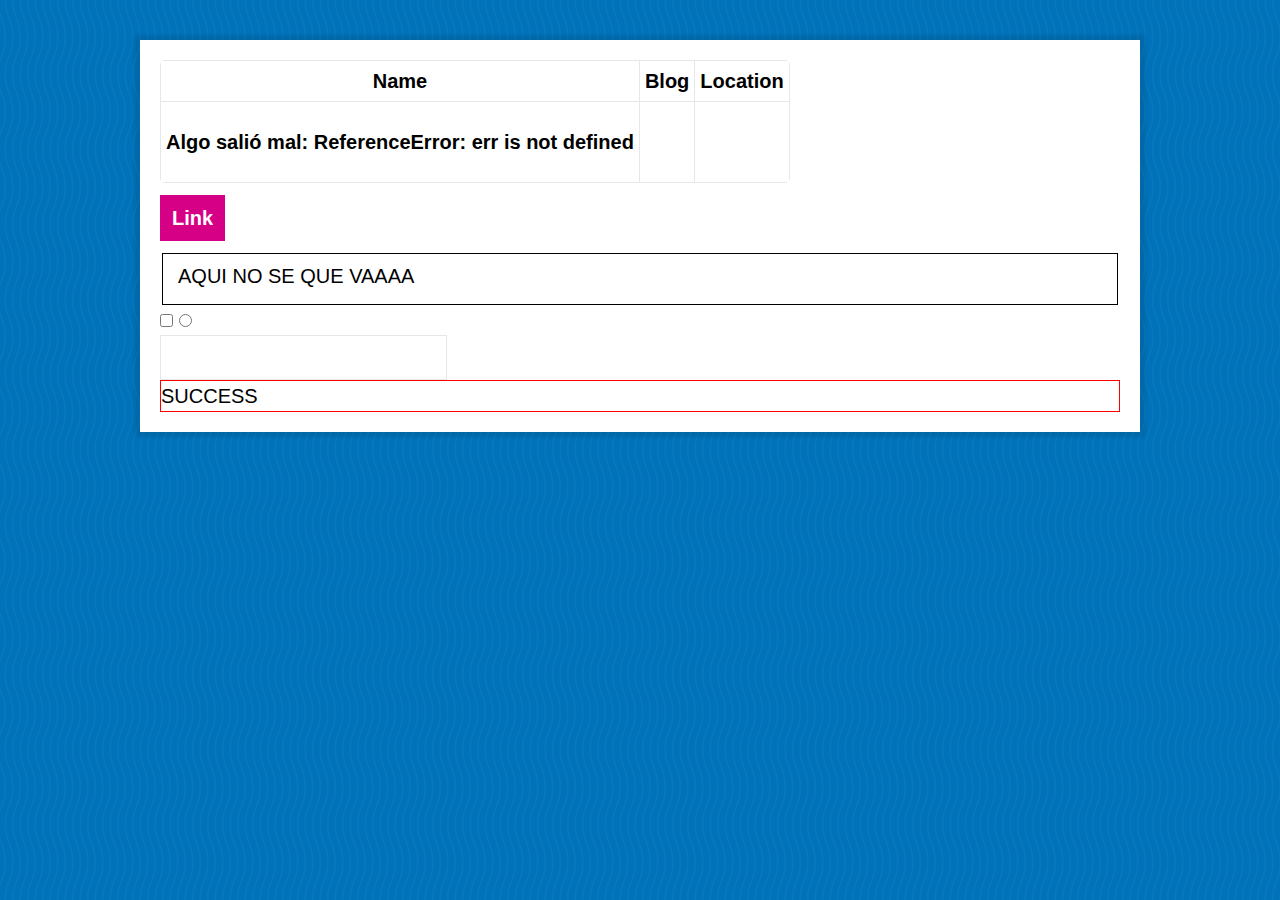
<file: correccion1/index.html>
<!DOCTYPE html>
<html lang="en">
<head>
    <meta charset="UTF-8">
    <meta http-equiv="X-UA-Compatible" content="IE=edge">
    <meta name="viewport" content="width=device-width, initial-scale=1.0">
    <!-- La referencia del styles.css estaba mal -->
    <link rel="stylesheet" href="./assets/css/styles.css">
    <title>APIs</title>
</head>
<body>
  <div class="wrapper">
  <table>
    <tr>
      <th>Name</th>
      <th>Blog</th>
      <th>Location</th>
    </tr>
    <tr>
      <th><p class="name"></p></th>
      <th><p class="blog"></p></th>
      <th><p class="location"></p></th>    
    </tr>
  </table>
  <a class="button">Link</a>
  <p> 
  <fieldset>
    AQUI NO SE QUE VAAAA
  </fieldset>
  <input type="checkbox">
  <input type="radio">
  <input type="textarea">
  <div class="success">
    SUCCESS
  </div>
  </div>
  <!-- Corregimos link -->
  <script src="./assets/js/app.js"></script>
</body>
</html>
</file>
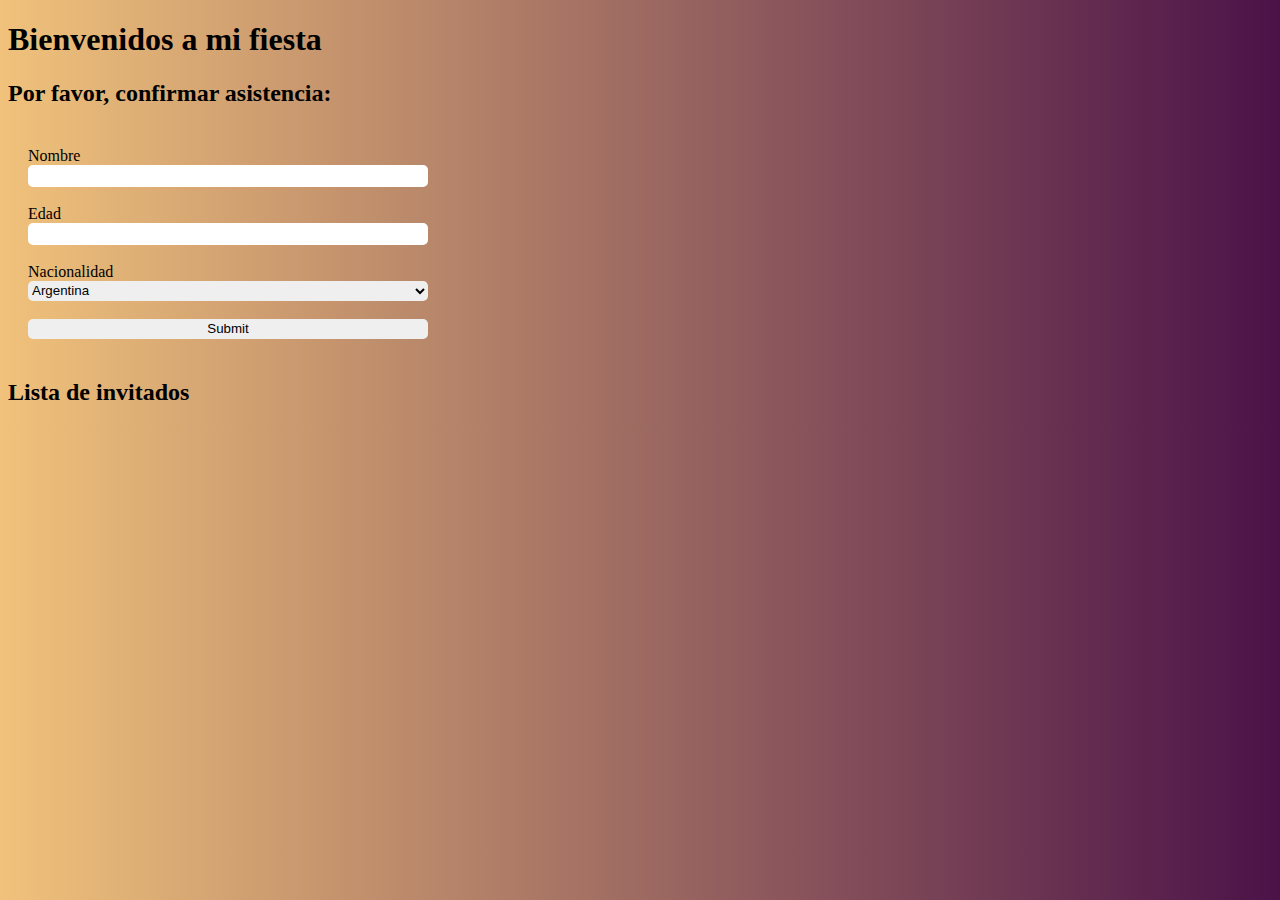
<file: formulario.html>
<!DOCTYPE html>
<html lang="en">

<head>
  <meta charset="UTF-8">
  <meta http-equiv="X-UA-Compatible" content="IE=edge">
  <meta name="viewport" content="width=device-width, initial-scale=1.0">
  <link rel="stylesheet" type="text/css" media="screen" href="./styles.css">
  <title>Formulario</title>
</head>
<body>
  <h1>Bienvenidos a mi fiesta</h1>
  <h2>Por favor, confirmar asistencia:</h2>

  <form class="formulario">
    Nombre <input type="text" name="name" id="name">
    <br />
    Edad <input type="number" name="age" id="age">
    <br />

    Nacionalidad
    <select name="nationality" id="nationality">
      <option value="ar">Argentina</option>
      <option value="mx">Mexicana</option>
      <option value="per">Peruana</option>
      <option value="vnzl">Venezolana</option>
    </select>
    <br />
    <input type="submit">
  </form>

  <div>
    <h2>Lista de invitados</h2>

  </div>

  <script src="../formulario.js"></script>
</body>

</html>
</file>
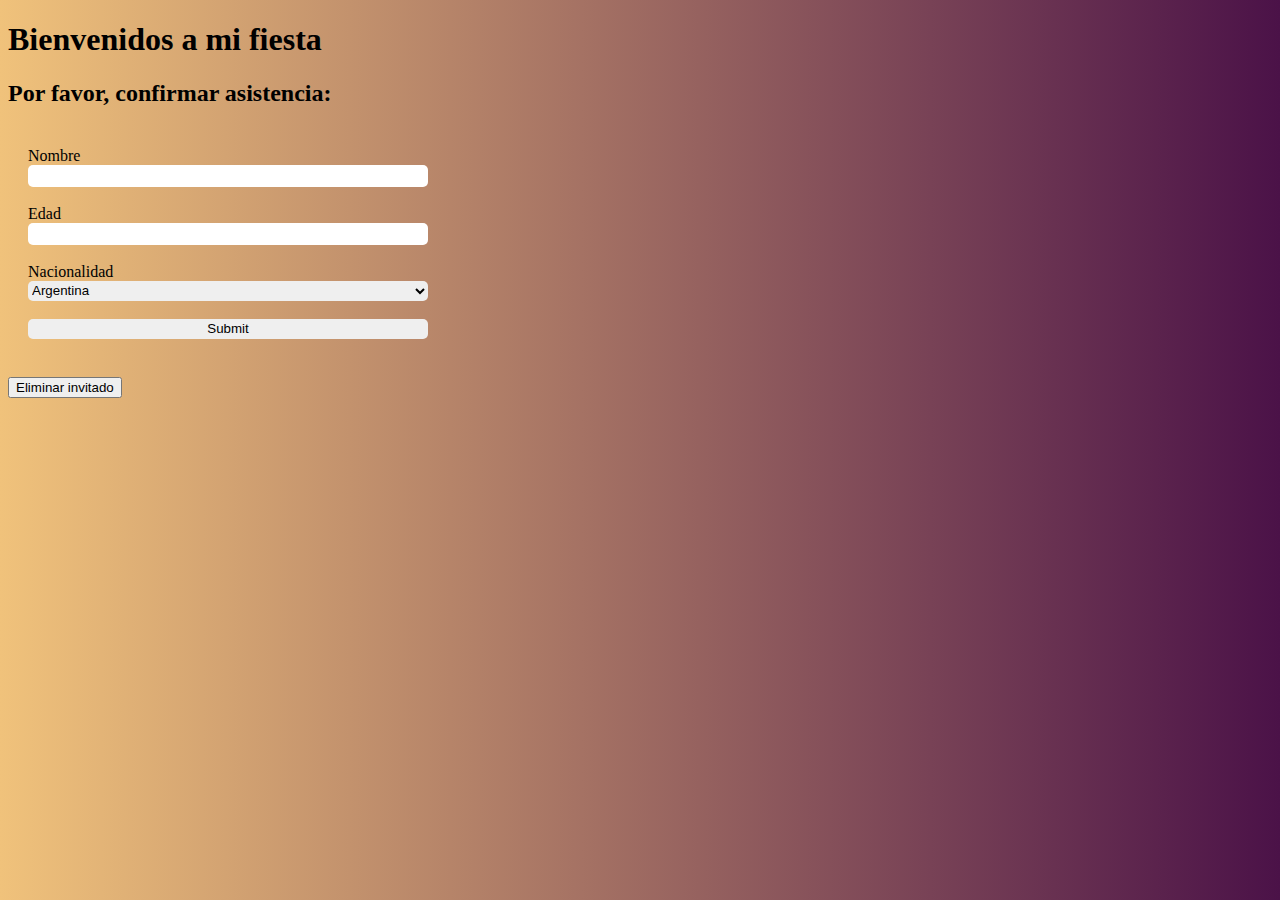
<file: correccion2/formulario.html>
<!DOCTYPE html>
<html lang="en">

<head>
  <meta charset="UTF-8">
  <meta http-equiv="X-UA-Compatible" content="IE=edge">
  <meta name="viewport" content="width=device-width, initial-scale=1.0">
  <link rel="stylesheet" type="text/css" media="screen" href="./styles.css">
  <title>Formulario</title>
</head>
<body>
  <h1>Bienvenidos a mi fiesta</h1>
  <h2>Por favor, confirmar asistencia:</h2>

  <form class="formulario">
    Nombre <input type="text" name="name" id="name">
    <br />
    Edad <input type="number" name="age" id="age">
    <br />

    Nacionalidad
    <select name="nationality" id="nationality">
      <option value="ar">Argentina</option>
      <option value="mx">Mexicana</option>
      <option value="per">Peruana</option>
      <option value="vnzl">Venezolana</option>
    </select>
    <br />
    <input type="submit">
  </form>

  <!-- se agrega para imprimir la lista -->
  <div id="lista-de-invitados"></div>

  <!-- llamámos bien al js -->
  <script src="./formulario.js"></script>
</body>

</html>
</file>
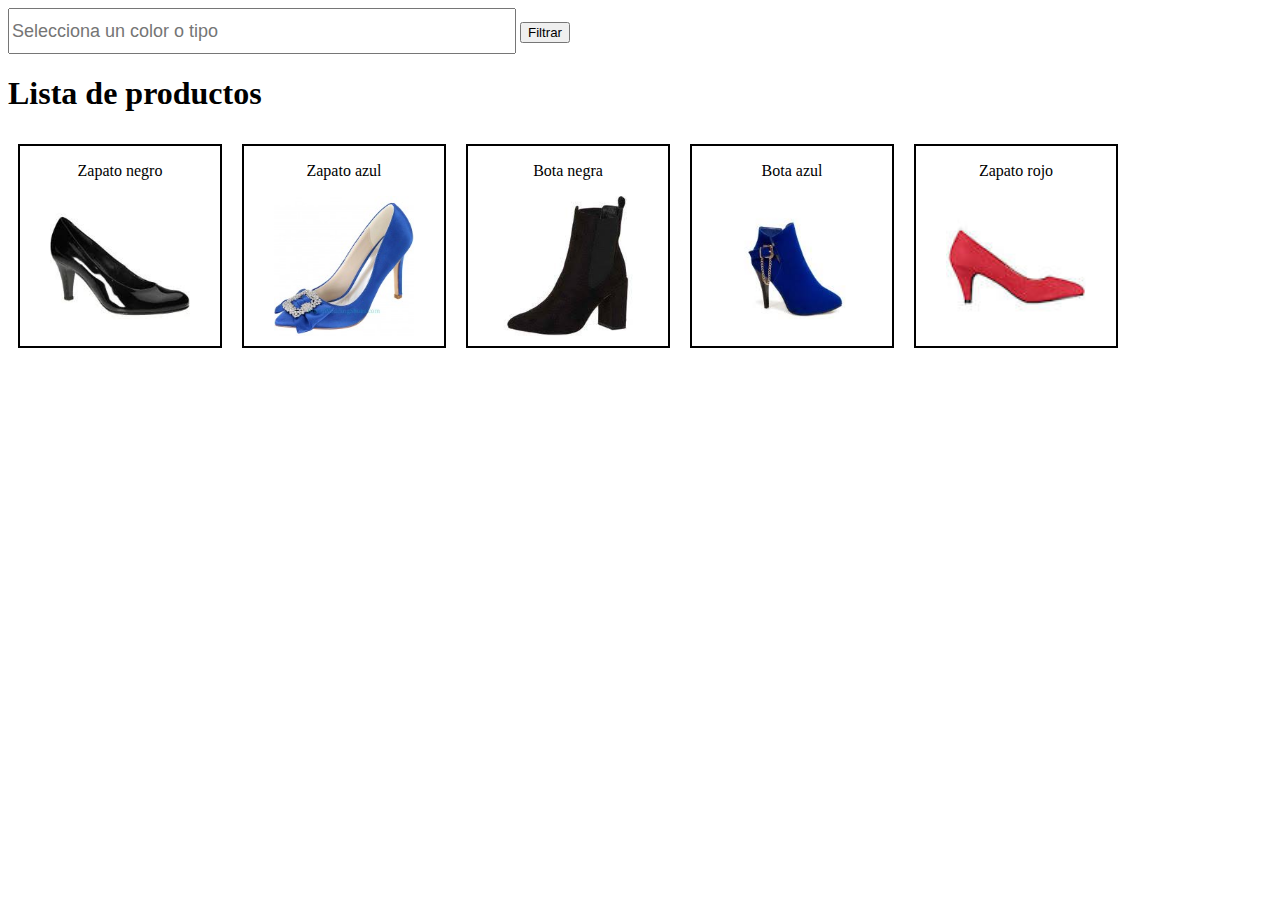
<file: correccion3/filtro.html>
<!DOCTYPE html>
<html lang="en">

<head>
  <meta charset="UTF-8">
  <meta name="viewport" content="width=device-width, initial-scale=1.0">
  <meta http-equiv="X-UA-Compatible" content="ie=edge">
  <link rel="stylesheet" href="filtro.css">
  <title>Filtros en JS</title>
</head>

<body>

  <div>
    <!-- Se quita un acento de la "a" -->
      <input type="text" placeholder="Selecciona un color o tipo">
      <button>Filtrar</button>
      <h1>Lista de productos </h1>
      <div id="lista-de-productos">
    </div>
  </div>
  <!-- se corrige la url del js -->
  <script src="filtro.js"></script>
</body>

</html>
</file>
<file: styles.css>
body {
  background: #f0c27b; /* fallback for old browsers */
  background: -webkit-linear-gradient(to right, #f0c27b, #4b1248); /* Chrome 10-25, Safari 5.1-6 */
  background: linear-gradient(to right, #f0c27b, #4b1248); /* W3C, IE 10+/ Edge, Firefox 16+, Chrome 26+, Opera 12+, Safari 7+ */
}

.formulario {
  padding: 20px;
  display: flex;
  flex-direction: column;
  width: 400px;
}

.formulario input, select {
  border: none;
  height: 20px;
  border-radius: 5px;
}

.error {
  background-color: red;
}

.elemento-lista {
  color: #4b1248;
  font-family: Verdana;
  margin: 10px 0;
  border: 5px solid #4b1248;
  border-radius: 5px;
  padding: 0 5px;
  width: 400px;
  margin: 20px
}

.elemento-lista input {
  border: none;
  background: none;
  color: #4b1248;
  font-family: Verdana;
  margin: 10px 0;
  font-size: 16px;
}
</file>
<file: correccion2/styles.css>
body {
  background: #f0c27b; /* fallback for old browsers */
  background: -webkit-linear-gradient(to right, #f0c27b, #4b1248); /* Chrome 10-25, Safari 5.1-6 */
  background: linear-gradient(to right, #f0c27b, #4b1248); /* W3C, IE 10+/ Edge, Firefox 16+, Chrome 26+, Opera 12+, Safari 7+ */
}

.formulario {
  padding: 20px;
  display: flex;
  flex-direction: column;
  width: 400px;
}

.formulario input, select {
  border: none;
  height: 20px;
  border-radius: 5px;
}

.error {
  background-color: red;
}

.elemento-lista {
  color: #4b1248;
  font-family: Verdana;
  margin: 10px 0;
  border: 5px solid #4b1248;
  border-radius: 5px;
  padding: 0 5px;
  width: 400px;
  margin: 20px
}

.elemento-lista input {
  border: none;
  background: none;
  color: #4b1248;
  font-family: Verdana;
  margin: 10px 0;
  font-size: 16px;
}
</file>
<file: correccion3/filtro.css>
input {
  width: 500px;
  height: 40px;
  font-size: 18px;
}

#lista-de-productos {
  display: flex
}

.producto {
  width: 200px;
  height: 200px;
  margin: 10px;
  border: 2px solid black;
  display: flex;
  flex-direction: column;
  align-items: center;
}

.producto img {
  width: 70%;
  height: auto
}
</file>
<file: correccion1/assets/css/styles.css>
/* normalize.css v8.0.1 | MIT License | github.com/necolas/normalize.css */

/* LE DAMOS FORMATO porque estaba todo en la misma linea */
button,
hr,
input {
  overflow: visible
}

progress,
sub,
sup {
  vertical-align: baseline
}

[type=checkbox],
[type=radio],
legend {
  box-sizing: border-box;
  padding: 0
}

html {
  line-height: 1.15;
  -webkit-text-size-adjust: 100%
}

body {
  margin: 0
}

details,
main {
  display: block
}

h1 {
  font-size: 2em;
  margin: .67em 0
}

hr {
  box-sizing: content-box;
  height: 0
}

code,
kbd,
pre,
samp {
  font-family: monospace, monospace;
  font-size: 1em
}

a {
  background-color: transparent
}

abbr[title] {
  border-bottom: none;
  text-decoration: underline;
  text-decoration: underline dotted
}

b,
strong {
  font-weight: bolder
}

small {
  font-size: 80%
}

sub,
sup {
  font-size: 75%;
  line-height: 0;
  position: relative
}

sub {
  bottom: -.25em
}

sup {
  top: -.5em
}

img {
  border-style: none
}

button,
input,
optgroup,
select,
textarea {
  font-family: inherit;
  font-size: 100%;
  line-height: 1.15;
  margin: 0
}

button,
select {
  text-transform: none
}

[type=button],
[type=reset],
[type=submit],
button {
  -webkit-appearance: button
}

[type=button]::-moz-focus-inner,
[type=reset]::-moz-focus-inner,
[type=submit]::-moz-focus-inner,
button::-moz-focus-inner {
  border-style: none;
  padding: 0
}

[type=button]:-moz-focusring,
[type=reset]:-moz-focusring,
[type=submit]:-moz-focusring,
button:-moz-focusring {
  outline: ButtonText dotted 1px
}

fieldset {
  padding: .35em .75em .625em
}

legend {
  color: inherit;
  display: table;
  max-width: 100%;
  white-space: normal
}

textarea {
  overflow: auto
}

[type=number]::-webkit-inner-spin-button,
[type=number]::-webkit-outer-spin-button {
  height: auto
}

[type=search] {
  -webkit-appearance: textfield;
  outline-offset: -2px
}

[type=search]::-webkit-search-decoration {
  -webkit-appearance: none
}

::-webkit-file-upload-button {
  -webkit-appearance: button;
  font: inherit
}

summary {
  display: list-item
}

[hidden],
template {
  display: none
}



/* Variables */
html {
  --grey: #e7e7e7;
  --gray: var(--grey);
  --blue: #0072B9;
  --pink: #D60087;
  --yellow: #ffc600;
  --black: #2e2e2e;
  --red: #c73737;
  --green: #61e846;
  --text-shadow: 2px 2px 0 rgba(0, 0, 0, 0.2);
  --box-shadow: 0 0 5px 5px rgba(0, 0, 0, 0.2);
  font-size: 62.5%;
  font-family: -apple-system, BlinkMacSystemFont, 'Segoe UI', Roboto, Oxygen, Ubuntu, Cantarell, 'Open Sans', 'Helvetica Neue', sans-serif;
  box-sizing: border-box;
}

*,
*:before,
*:after {
  box-sizing: inherit;
}

body {
  font-size: 2rem;
  line-height: 1.5;
  background-color: var(--blue);
  background-image: url("data:image/svg+xml,%3Csvg width='20' height='100' xmlns='http://www.w3.org/2000/svg'%3E%3Cpath d='M0 21.184c.13.357.264.72.402 1.088l.661 1.768C4.653 33.64 6 39.647 6 50c0 10.271-1.222 15.362-4.928 24.629-.383.955-.74 1.869-1.072 2.75v6.225c.73-2.51 1.691-5.139 2.928-8.233C6.722 65.888 8 60.562 8 50c0-10.626-1.397-16.855-5.063-26.66l-.662-1.767C1.352 19.098.601 16.913 0 14.85v6.335zm20 0C17.108 13.258 16 8.077 16 0h2c0 5.744.574 9.951 2 14.85v6.334zm0 56.195c-2.966 7.86-4 13.123-4 22.621h2c0-6.842.542-11.386 2-16.396v-6.225zM6 0c0 8.44 1.21 13.718 4.402 22.272l.661 1.768C14.653 33.64 16 39.647 16 50c0 10.271-1.222 15.362-4.928 24.629C7.278 84.112 6 89.438 6 100h2c0-10.271 1.222-15.362 4.928-24.629C16.722 65.888 18 60.562 18 50c0-10.626-1.397-16.855-5.063-26.66l-.662-1.767C9.16 13.223 8 8.163 8 0H6z' fill='%23fff' fill-rule='nonzero' fill-opacity='.1' opacity='.349'/%3E%3C/svg%3E%0A");
  background-size: 15px;
}


/* Table Styles */

table {
  border-radius: 5px;
  overflow: hidden;
  margin-bottom: 2rem;
  border-collapse: collapse;
}

td,
th {
  border: 1px solid var(--grey);
  padding: 0.5rem;
}


/* Helper Divs */

.wrapper {
  max-width: 1000px;
  margin: 4rem auto;
  padding: 2rem;
  background: white;
}

.box,
.wrapper {
  box-shadow: 0 0 3px 5px rgba(0, 0, 0, 0.08653);
}

a {
  color: var(--blue);
  text-decoration-color: var(--yellow);
}


a.button,
button,
input[type="button"] {
  color: white;
  background: var(--pink);
  padding: 1rem;
  border: 0;
  border: 2px solid transparent;
  text-decoration: none;
  font-weight: 600;
  font-size: 2rem;
}

:focus {
  outline-color: var(--pink);
}

fieldset {
  border: 1px solid black;
}

input:not([type="checkbox"]):not([type="radio"]),
textarea,
select {
  display: block;
  padding: 1rem;
  border: 1px solid var(--grey);
}

.success {
  border: 1px solid red;
}

h1,
h2,
h3,
h4,
h5,
h6 {
  color: white;
  margin-top: 0;
  line-height: 1;
  text-shadow: var(--text-shadow);
}

.wrapper h1,
.wrapper h2,
.wrapper h3,
.wrapper h4,
.wrapper h5,
.wrapper h6 {
  color: var(--black);
  text-shadow: none;
}
</file>
